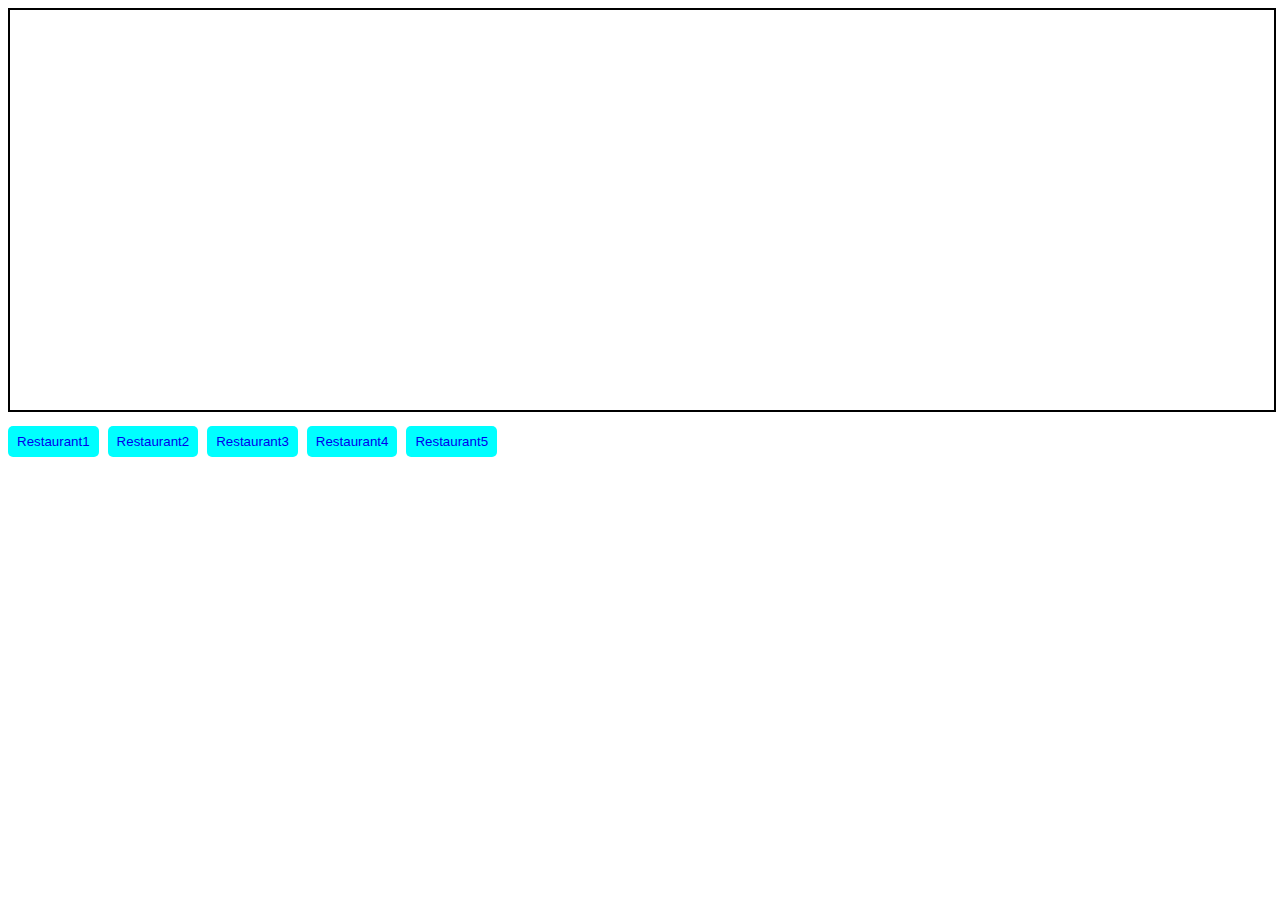
<file: index.html>
<!DOCTYPE html>
<html lang="en">
<head>
    <meta charset="UTF-8">
    <meta name="viewport" content="width=device-width, initial-scale=1.0">
    <title>Document</title>
    <style>
        iframe{
            border: 2px solid;
        }
        button{
            margin-top: 10px;
            margin-right: 5px;
            padding: 8px 9px;
            background-color: aqua;
            border: none;
            border-radius: 5px;
        }
        a{
            text-decoration: none;
        }
    </style>
</head>
<body>
    <div class="iframe_style">
        <iframe src="" name="hii" width="100%" height="400px"></iframe>
        <button><a href="./page1/page1.html" target="hii">Restaurant1</a></button>
        <button><a href="./page2/page2.html" target="hii">Restaurant2</a></button>
        <button><a href="./page3/page3.html" target="hii">Restaurant3</a></button>
        <button><a href="./page4/page4.html" target="hii">Restaurant4</a></button>
        <button><a href="./page5/page5.html" target="hii">Restaurant5</a></button>
    </div>
</body>
</html>
</file>
